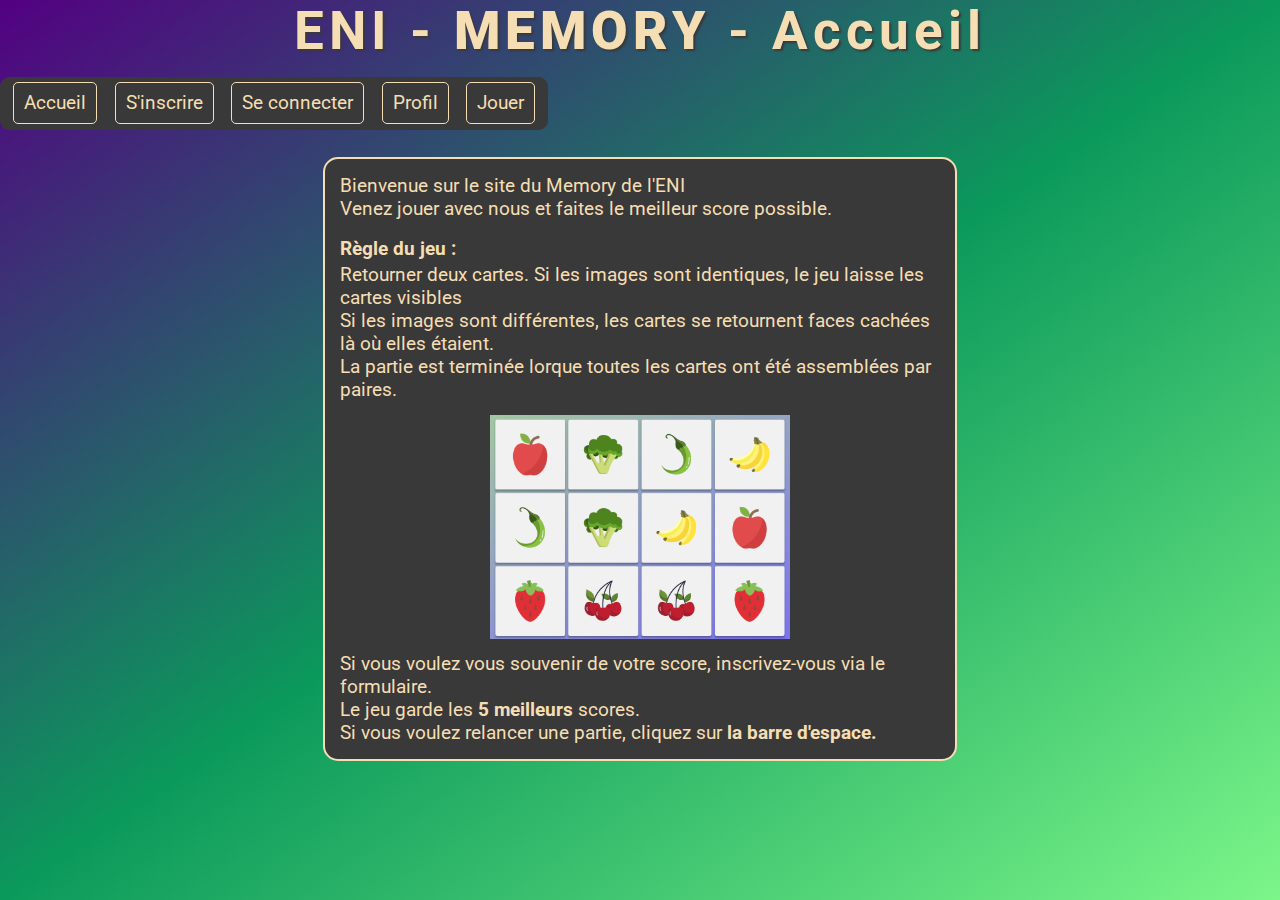
<file: index.html>
<!DOCTYPE html>
<html lang="fr">
<head>
    <meta charset="UTF-8">
    <meta name="viewport" content="width=device-width, initial-scale=1.0">
    <title>ENI - MEMORY - Accueil</title>
    <link rel="preconnect" href="https://fonts.googleapis.com">
<link rel="preconnect" href="https://fonts.gstatic.com" crossorigin>
<link href="https://fonts.googleapis.com/css2?family=Roboto:ital,wght@0,100..900;1,100..900&family=Yatra+One&display=swap" rel="stylesheet">
    <link rel="stylesheet" href="assets/styles/style.css">
    <script src="assets/scripts/nav.js" defer></script>
</head>
<body>
    <header>
                <!-- affichage nav pour smartphone -->
                <div id="smart-nav" class="smart-nav">
                    <a id="closeBtn" href="#" class="close">X</a>
                    <ul>
                        <li><a href="index.html">Accueil</a></li>
                        <li><a href="inscription.html">S'inscrire</a></li>
                        <li><a href="login.html">Se connecter</a></li>
                        <li><a href="profile.html">Profil</a></li>
                        <li><a href="play.html">Jouer</a></li>
                    </ul>
                  </div>
                  
                  <a href="#" id="openBtn">
                    <span class="burger-icon">
                      <span></span>
                      <span></span>
                      <span></span>
                    </span>
                  </a>
                
                  <!-- fin nav pour smartphone  -->
        <h1>ENI - <b>MEMORY</b> - Accueil</h1>
        <nav>
            <div class="container">
                <ul class="navbar-nav">
                    <li><a href="index.html">Accueil</a></li>
                    <li><a href="inscription.html">S'inscrire</a></li>
                    <li><a href="login.html">Se connecter</a></li>
                    <li><a href="profile.html">Profil</a></li>
                    <li><a href="play.html">Jouer</a></li>
                </ul>
            </div>
        </nav>


    </header>
    <main>
        <div class="rules">
            <p>Bienvenue sur le site du Memory de l'ENI</p>
            <p>Venez jouer avec nous et faites le meilleur score possible.</p>
            <h2>Règle du jeu :</h2>
            <ul>
                <li>Retourner deux cartes. Si les images sont identiques, le jeu laisse les cartes visibles</li>
                <li>Si les images sont différentes, les cartes se retournent faces cachées là où elles étaient.</li>
                <li>La partie est terminée lorque toutes les cartes ont été assemblées par paires.</li>
            </ul>
            <!-- screen à prendre -->
            <img src="assets\images\memory-legume\memory_detail.png" alt="demonstration memory"> 
            <p>Si vous voulez vous souvenir de votre score, inscrivez-vous via le formulaire.</p>
            <p>Le jeu garde les <b>5 meilleurs</b> scores.</p>
            <p>Si vous voulez relancer une partie, cliquez sur <b>la barre d'espace.</b></p>
        </div>



    </main>
    <footer></footer>
</body>
</html>
</file>
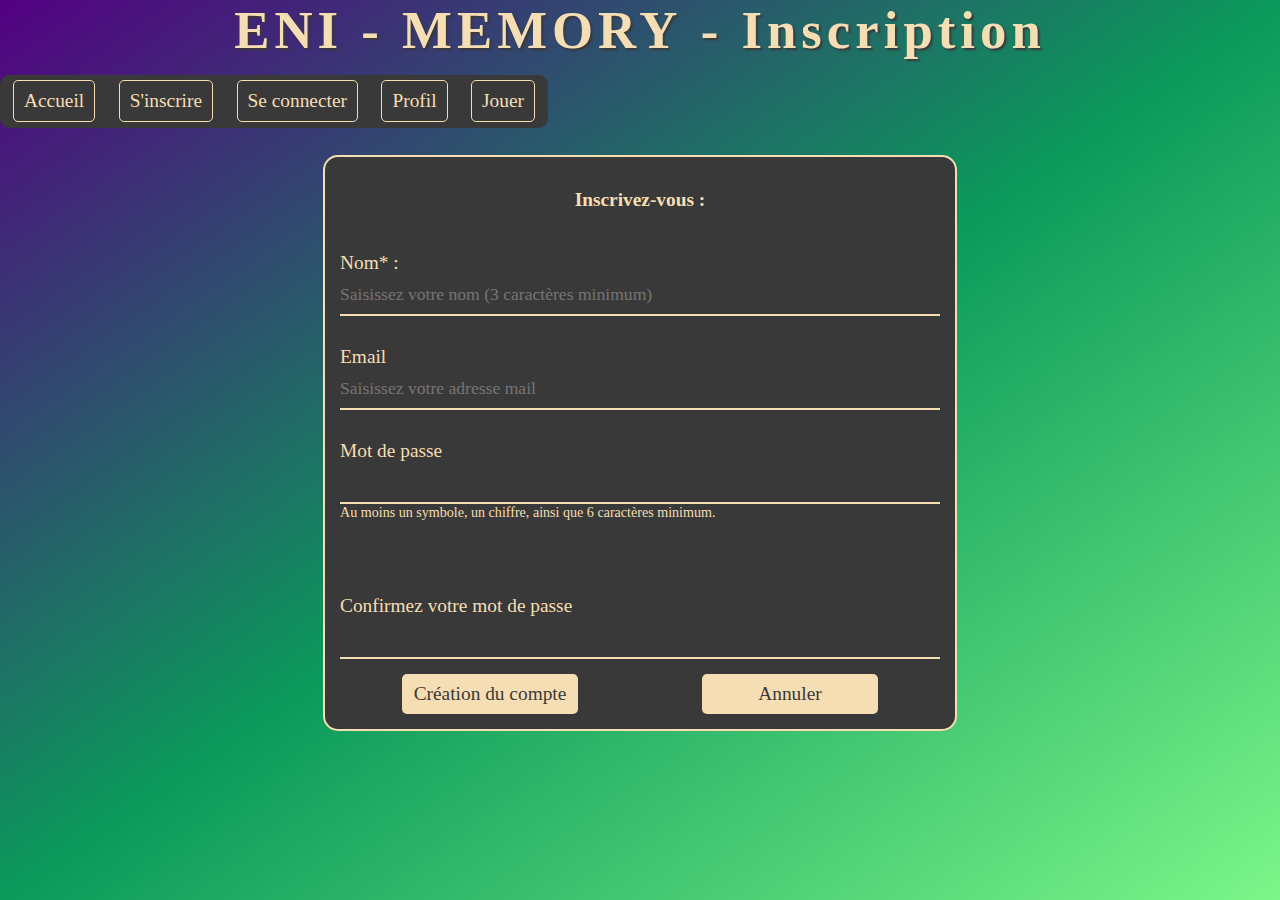
<file: inscription.html>
<!DOCTYPE html>
<html lang="fr">
<head>
    <meta charset="UTF-8">
    <meta name="viewport" content="width=device-width, initial-scale=1.0">
    <title>ENI - MEMORY - Inscription</title>
    <script src="assets/scripts/nav.js" defer></script>
    <link rel="stylesheet" href="assets/styles/style.css">
    <link rel="stylesheet" href="assets/styles/style-inscription.css">
    <script src="https://code.jquery.com/jquery-3.7.1.js" integrity="sha256-eKhayi8LEQwp4NKxN+CfCh+3qOVUtJn3QNZ0TciWLP4=" crossorigin="anonymous"></script>
    <script src="assets/scripts/script.js"></script>
</head>
<body>
    
    <header>
        <!-- affichage nav pour smartphone -->
        <div id="smart-nav" class="smart-nav">
            <a id="closeBtn" href="#" class="close">X</a>
            <ul>
                <li><a href="index.html">Accueil</a></li>
                <li><a href="inscription.html">S'inscrire</a></li>
                <li><a href="login.html">Se connecter</a></li>
                <li><a href="profile.html">Profil</a></li>
                <li><a href="play.html">Jouer</a></li>
            </ul>
          </div>
          
          <a href="#" id="openBtn">
            <span class="burger-icon">
              <span></span>
              <span></span>
              <span></span>
            </span>
          </a>
        
          <!-- fin nav pour smartphone  -->
<h1>ENI - <b>MEMORY</b> - Inscription</h1>
<nav>
    <div class="container">
        <ul class="navbar-nav">
            <li><a href="index.html">Accueil</a></li>
            <li><a href="inscription.html">S'inscrire</a></li>
            <li><a href="login.html">Se connecter</a></li>
            <li><a href="profile.html">Profil</a></li>
            <li><a href="play.html">Jouer</a></li>
        </ul>
    </div>
</nav>


</header>

 
    <main>
        
        <div class="inscription">
            <div class="legend-inscription">
                <h2>Inscrivez-vous :</h2>
            </div>
            <fieldset>
                <form action="" method="GET">
                    <!-- Récupération du nom  -->
                    <div class="name">
                        <label for="name">Nom* :</label>
                        <input 
                        type="text" 
                        id="name" 
                        name="name" 
                        autofocus 
                        required 
                        placeholder="Saisissez votre nom (3 caractères minimum)" 
                        title="Saisissez votre nom (3 caractères minimum)"
                        pattern="[A-Za-z]{3,}">
                        <hr>
                            <p id="name-alert"></p>

                    </div>
                    <!-- Email  -->
                    <div class="email">
                        <label for="email">Email</label>
                        <input 
                        type="email" 
                        name="email" 
                        id="email"
                        placeholder="Saisissez votre adresse mail"
                        title="Saisissez votre adresse mail">
                        <hr>
                            <p id="email-alert"></p>

                    </div>
                    <!-- Mot de passe  -->
                    <div class="pwd">
                        <label for="mdp">Mot de passe</label>
                        <input
                        type="password"
                        name="mdp"
                        id="mdp"
                        pattern="^(?=.*[A-Za-z])(?=.*\d)(?=.*[\W_]).{6,}$"
                        title="Saisissez votre mot de passe">
                        <hr>
                        <p>Au moins un symbole, un chiffre, ainsi que 6 caractères minimum.</p>
                        <div class="pwd-security-test">
                            <div id="security-color">
                                <div id="red-color"></div>
                                <div id="yellow-color"></div>
                                <div id="green-color"></div>
                            </div>
                            <div id="security-text">
                                <div id="low-text">Faible</div>
                                <div id="medium-text">Moyen</div>
                                <div id="hight-text">Fort</div>
                            </div>
                        </div>
                    </div>
                    <!-- Confirmation du mot de passe  -->
                    <div class="confirm-pwd">
                    <label for="confirmMdp">Confirmez votre mot de passe</label>
                    <input
                    type="password"
                    name="confirmMdp"
                    id="confirmMdp"
                    title="Confirmez la saisie de votre mot de passe">
                    <hr>
                    </div>
                    <!-- Boutons  -->
                    <div class="button">
                    <input type="submit" id= "submit" value="Création du compte">
                    <input type="reset" id="reset" value="Annuler">
                </div>
                </form>
            </fieldset>
            
        </div>
        
    </main>
    <footer></footer>
</body>
</html>
</file>
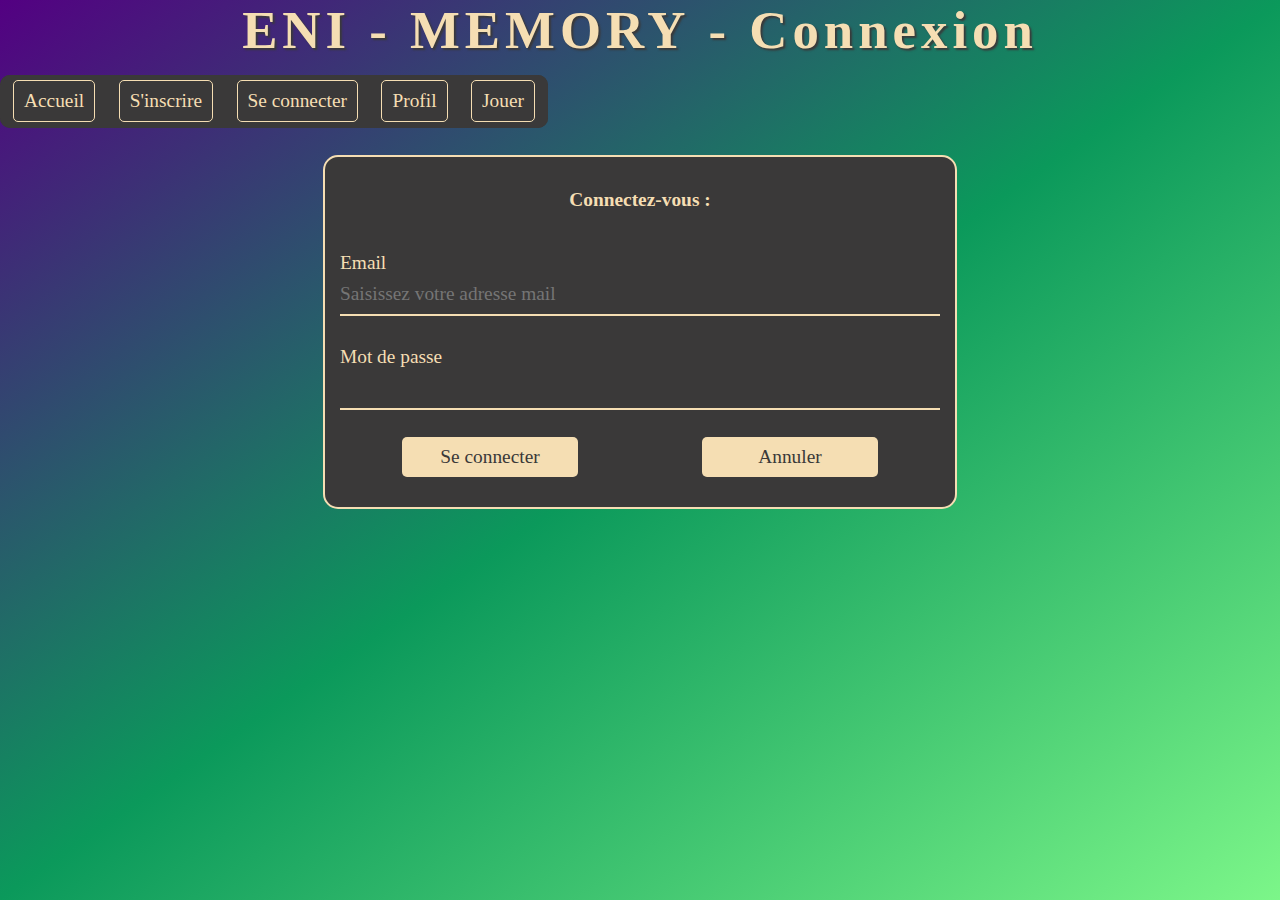
<file: login.html>
<!DOCTYPE html>
<html lang="fr">
<head>
    <meta charset="UTF-8">
    <meta name="viewport" content="width=device-width, initial-scale=1.0">
    <title>ENI - MEMORY - Connexion</title>
    <script src="assets/scripts/nav.js" defer></script>
    <link rel="stylesheet" href="assets/styles/style.css">
    <link rel="stylesheet" href="assets/styles/style-login.css">
    <script src="https://code.jquery.com/jquery-3.7.1.js" integrity="sha256-eKhayi8LEQwp4NKxN+CfCh+3qOVUtJn3QNZ0TciWLP4=" crossorigin="anonymous"></script>
    <script src="assets/scripts/login-script.js"></script>
</head>
<body>

    <header>
        <!-- affichage nav pour smartphone -->
        <div id="smart-nav" class="smart-nav">
            <a id="closeBtn" href="#" class="close">X</a>
            <ul>
                <li><a href="index.html">Accueil</a></li>
                <li><a href="inscription.html">S'inscrire</a></li>
                <li><a href="login.html">Se connecter</a></li>
                <li><a href="profile.html">Profil</a></li>
                <li><a href="play.html">Jouer</a></li>
            </ul>
          </div>
          
          <a href="#" id="openBtn">
            <span class="burger-icon">
              <span></span>
              <span></span>
              <span></span>
            </span>
          </a>
        
          <!-- fin nav pour smartphone  -->
<h1>ENI - <b>MEMORY</b> - Connexion</h1>
<nav>
    <div class="container">
        <ul class="navbar-nav">
            <li><a href="index.html">Accueil</a></li>
            <li><a href="inscription.html">S'inscrire</a></li>
            <li><a href="login.html">Se connecter</a></li>
            <li><a href="profile.html">Profil</a></li>
            <li><a href="play.html">Jouer</a></li>
        </ul>
    </div>
</nav>


</header>
    
    <main>
        <div class="login">
            <div class="legend-login">
                <h2>Connectez-vous :</h2>
            </div>
            <fieldset>
                <form action="profile.html" method="GET">

                    <!-- Email  -->
                    <div class="email">
                        <label for="email">Email</label>
                        <input 
                        type="email" 
                        name="email" 
                        id="email"
                        placeholder="Saisissez votre adresse mail"
                        title="Saisissez votre adresse mail">
                        <hr>
                            <p id="email-alert"></p>

                    </div>
                    <!-- Mot de passe  -->
                    <div class="pwd">
                        <label for="mdp">Mot de passe</label>
                        <input
                        type="password"
                        name="mdp"
                        id="mdp"
                        pattern="(?=.*\d)(?=.*[a-z])(?=.*[A-Z]).{8,}"
                        title="Saisissez votre mot de passe">
                        <hr>
                    <!-- Boutons  -->
                     <div class="button">
                    <input type="submit" id= "submit" value="Se connecter">
                    <input type="reset" id="reset" value="Annuler">
                </div>
                </form>
            </fieldset>
            
        </div>

    </main>

    <footer></footer>
    </html>
</file>
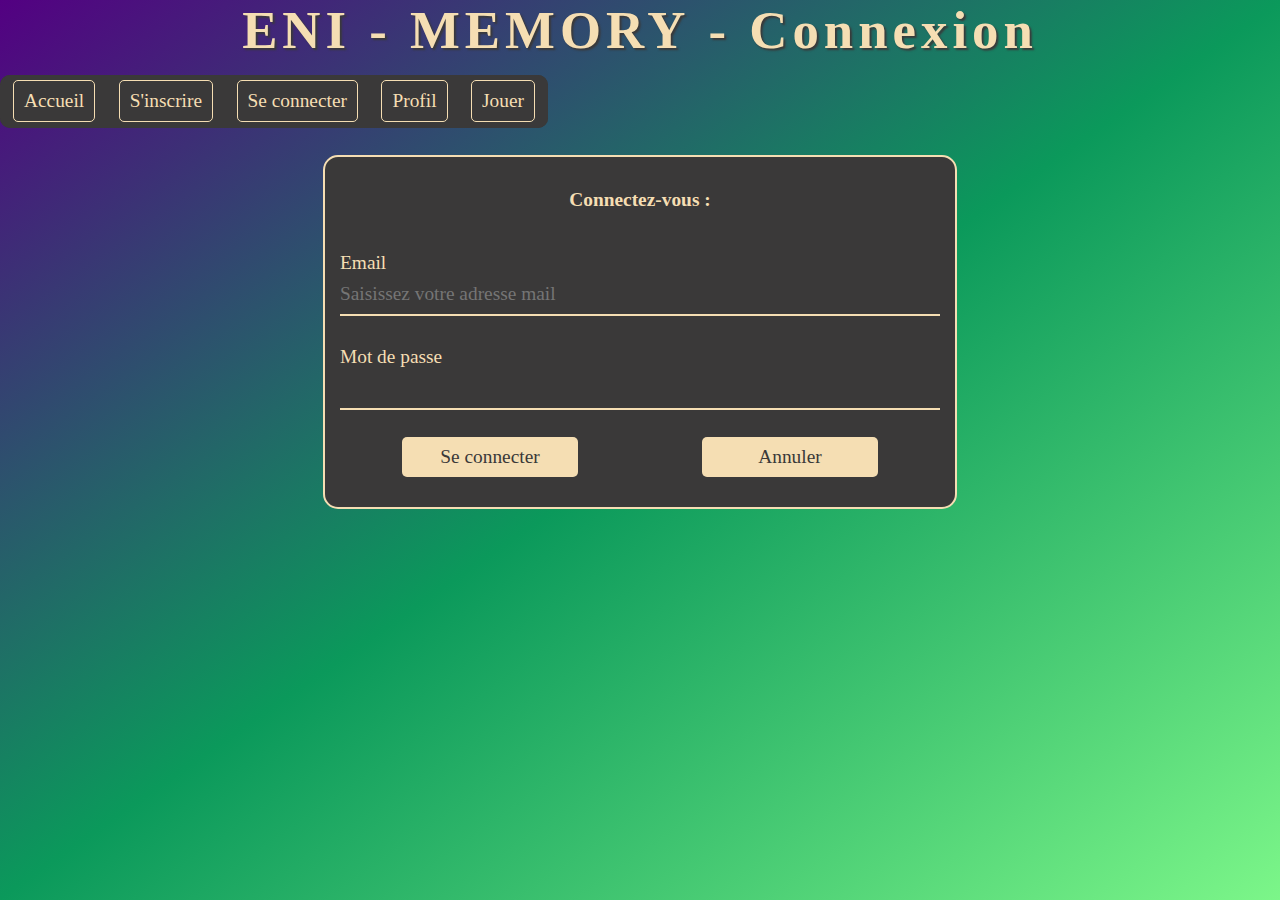
<file: play.html>
<!DOCTYPE html>
<html lang="fr">
<head>
    <meta charset="UTF-8">
    <meta name="viewport" content="width=device-width, initial-scale=1.0">
    <title>ENI - MEMORY - Jouer</title>
    <script src="assets/scripts/nav.js" defer></script>
    <link rel="stylesheet" href="assets/styles/style.css">
    <link rel="stylesheet" href="assets/styles/style-play.css">
    <script src="https://code.jquery.com/jquery-3.7.1.js" integrity="sha256-eKhayi8LEQwp4NKxN+CfCh+3qOVUtJn3QNZ0TciWLP4=" crossorigin="anonymous"></script>
    <script src="assets/scripts/login-script.js"></script>
    <script src="assets/scripts/script-profile.js"></script>
    <script src="assets/scripts/script-play.js"></script>
</head>
<body>
    <header>
        <!-- affichage nav pour smartphone -->
        <div id="smart-nav" class="smart-nav">
            <a id="closeBtn" href="#" class="close">X</a>
            <ul>
                <li><a href="index.html">Accueil</a></li>
                <li><a href="inscription.html">S'inscrire</a></li>
                <li><a href="login.html">Se connecter</a></li>
                <li><a href="profile.html">Profil</a></li>
                <li><a href="play.html">Jouer</a></li>
            </ul>
          </div>
          
          <a href="#" id="openBtn">
            <span class="burger-icon">
              <span></span>
              <span></span>
              <span></span>
            </span>
          </a>
        
          <!-- fin nav pour smartphone  -->
<h1>ENI - <b>MEMORY</b> - Jouer</h1>
<nav>
    <div class="container">
        <ul class="navbar-nav">
            <li><a href="index.html">Accueil</a></li>
            <li><a href="inscription.html">S'inscrire</a></li>
            <li><a href="login.html">Se connecter</a></li>
            <li><a href="profile.html">Profil</a></li>
            <li><a href="play.html">Jouer</a></li>
        </ul>
    </div>
</nav>


</header>


    <main>
        <div class="play">
            <div class="best-scores">
            <h2>Derniers meilleurs scores :</h2>
            </div>
            <div class="instructions">
                <p>Tentez de gagner avec le moins d'essais possible</p>
                Appuyez sur la <b>barre d'espace</b> pour relancer le jeu.
            </div>
            <div id="plays-number">
                
            </div>
            <div id="board">
 


    </div>
    <!-- fin board -->
    </main>

    <footer></footer>
    </html>
</file>
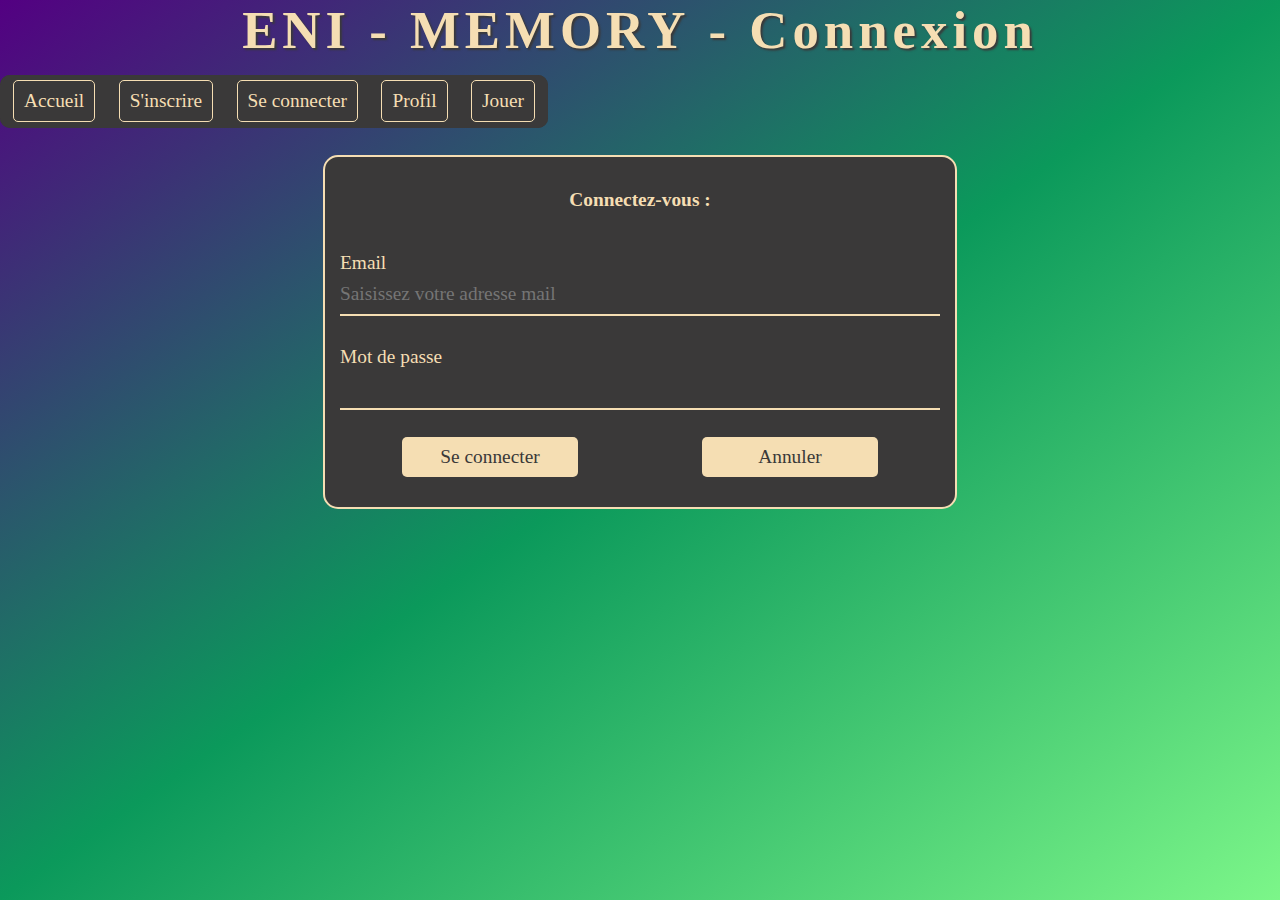
<file: profile.html>
<!DOCTYPE html>
<html lang="fr">
<head>
    <meta charset="UTF-8">
    <meta name="viewport" content="width=device-width, initial-scale=1.0">
    <title>ENI - MEMORY - Connexion</title>
    <script src="assets/scripts/nav.js" defer></script>
    <link rel="stylesheet" href="assets/styles/style.css">
    <link rel="stylesheet" href="assets/styles/style-profile.css">
    <script src="https://code.jquery.com/jquery-3.7.1.js" integrity="sha256-eKhayi8LEQwp4NKxN+CfCh+3qOVUtJn3QNZ0TciWLP4=" crossorigin="anonymous"></script>
    <script src="assets/scripts/login-script.js"></script>
    <script src="assets/scripts/script-profile.js"></script>
</head>
<body>

    <header>
        <!-- affichage nav pour smartphone -->
        <div id="smart-nav" class="smart-nav">
            <a id="closeBtn" href="#" class="close">X</a>
            <ul>
                <li><a href="index.html">Accueil</a></li>
                <li><a href="inscription.html">S'inscrire</a></li>
                <li><a href="login.html">Se connecter</a></li>
                <li><a href="profile.html">Profil</a></li>
                <li><a href="play.html">Jouer</a></li>
            </ul>
          </div>
          
          <a href="#" id="openBtn">
            <span class="burger-icon">
              <span></span>
              <span></span>
              <span></span>
            </span>
          </a>
        
          <!-- fin nav pour smartphone  -->
<h1>ENI - <b>MEMORY</b> - Profil</h1>
<nav>
    <div class="container">
        <ul class="navbar-nav">
            <li><a href="index.html">Accueil</a></li>
            <li><a href="inscription.html">S'inscrire</a></li>
            <li><a href="login.html">Se connecter</a></li>
            <li><a href="profile.html">Profil</a></li>
            <li><a href="play.html">Jouer</a></li>
        </ul>
    </div>
</nav>


</header>

    <main>
        <div class="profile">
            <div class="user-profile">
                <h2>Profil</h2>
                <img src="assets\question.svg" alt="avatar de profil">
            </div>
            
            <div class="name">
                <p>Nom d'utilisateur</p>
                <p id="repeat-name"></p>
                <hr>
            </div>
            <div class="email">
                <p>Email</p>
                <p id="repeat-email"></p>
                <hr>
            </div>
            <div class="memory-choice">
                <p>Choix du Memory</p>
                <select name="memory" id="memory">
                    <option id="letters" value="alphabet-scrabble">Lettres</option>
                    <option id="animals" value="animaux">Animaux</option>
                    <option id="animated-animals" value="animaux-animes">Animaux animés</option>
                    <option id="domestic-animals" value="animaux-domestiques">Animaux domestiques</option>
                    <option id="dogs" value="chiens">Chiens</option>
                    <option id="dinos" value="dinosaures">Dinosaures</option>
                    <option id="dinos-with-names" value="dinosaures-avec-nom">Dinosaures avec leur nom</option>
                    <option id="vegetables" value="memory-legume" selected>Légumes</option>
                </select>
            </div>
            <div class="render-memory">
                <img src="assets\images\memory-legume\memory_detail.png" alt="test">
                <!-- images correspondante au select  -->
            </div>

            <div class="memory-grid">
                <p>Taille du Memory</p>
                <select name="memory-size" id="memory-size">
                <option value="4x3" selected>4 * 3</option>
                <option value="3x3">3 * 3</option>
                </select>
            </div>
            <div class="button">
                <input type="submit" id= "submit" value="Enregistrer option">
            </div>
            <div id="display-option"></div>
            </div>
    </div>
    </main>
    <footer></footer>
    </html>
</file>
<file: assets/styles/style.css>
/* style.css */
* {
    margin: 0;
    padding: 0;
    list-style-type: none;
    text-decoration: none;
    font-family: "Roboto", serif;
    font-size: 1.1rem;
}

body {
    background: linear-gradient(145deg, rgba(83,0,130,1) 0%, rgba(11,153,91,1) 50%, rgba(124,246,137,1) 100%);
    min-height: 100vh;
}

h1 {
    color: wheat;
    width: 100%;
    font-weight: bold;
    text-align: center;
    text-shadow: 2px 2px 2px rgb(58, 57, 57);
    letter-spacing: 5px;
    font-size: 3rem;
    margin-bottom: 15px;
}

h1 b {
    font-size: 3rem;
}

h2 {
    margin-top: 1rem;
    margin-bottom: 3px;
}

/*****************/
/* TOUTE MA NAV  */
/*****************/
header {
    display: flex;
    flex-direction: column;
    align-items: center;
}

nav {
    align-self: flex-start;
    background-color: rgb(58, 57, 57);
    color: wheat;
    flex-direction: row;
    border-radius: 10px;
}

.container {
    display: flex;
    background-color: rgb(58, 57, 57);
    color: wheat;
    width: 30rem;
    height: 3rem;
    border-radius: 10px;
    font-size: 18px;
    padding: 0 10px;
}
.navbar-nav {
    display: flex;
    flex-direction: row; 
    align-items: center;
    justify-content: space-between;
    width: 100%;
}

.navbar-nav li {
    display: inline-block; 
    border: 1px solid wheat;
    border-radius: 5px;
    margin: 0 3px;
}

.navbar-nav li a {
    color: wheat;
    padding: 0 10px;
    line-height: 20px; 
    display: inline-block;
    height: 100%;
}
.container li {
    
    border: 1px solid wheat;
    border-radius: 5px;
}

.container li:hover {
    border: 1px solid wheat;
    background-color: rgb(104, 4, 70);
    color: wheat;
}

.container li a {
    color: wheat;
    padding: 10px;
}

.container a:visited {
    color : wheat;
}

.container a:hover {
    color: rgb(58, 57, 57);
}

.nav-item {
    display: inline;
    color: wheat;
}

.smart-nav {
    display: none;
}

/*********************************/
/* FIN DE MA NAV AFFICHAGE NORMAL*/
/********************************/

main {
    display: flex;
    justify-content: center;
}

.rules {
    margin-top: 3vh;
    border-radius: 15px;
    border : 2px solid wheat;
    padding: 15px;
    background-color: rgb(58, 57, 57);
    color: wheat;
    max-width: 600px;
    width: 60%;
}

.rules img {
    display: flex;
    padding: 0.75rem;
    position: relative;
    margin: auto;
    width: 50%;
    
}

.rules p {
    margin-bottom: 0;
}

footer {
    height: 3rem;
}



/******************************
     AFFICHAGE SMARTPHONE
******************************/

@media screen and (max-width: 768px) {
    nav {
        display : none;
    }

    /* smart-nav menu */
.smart-nav {
    display: block;
    height: 100%;
    width: 250px;
    position: fixed;
    z-index: 1;
    top: 0;
    left: -250px;
    background-color: rgb(58, 57, 57);
    padding-top: 60px;
    transition: left 0.5s ease;
  }
  
  .rules img {

    width: 45vw;
    
}

  /* smart-nav menu links */
  .smart-nav a {
    padding: 8px 8px 8px 32px;
    text-decoration: none;
    font-size: 25px;
    color: wheat;
    display: block;
    transition: 0.3s;
  }
  
  .smart-nav a:hover {
    color: rgb(104, 4, 70);
  }
  
  .smart-nav ul {
    list-style-type: none;
    padding: 0;
    margin: 0;
  }
  
  /* Active class */
  .smart-nav.active {
    display: block;
    left: 0;
  }
  
  /* Close btn */
  .smart-nav .close {
    position: absolute;
    top: 0;
    right: 25px;
    font-size: 36px;
  }
  
  /* Icône burger */

  .burger-icon span {
    align-self: end;
    display: block;
    width: 35px;
    height: 5px;
    background-color: wheat;
    margin: 6px 0;
  }

  .burger-icon:hover span {
    background-color: rgb(104, 4, 70);
  }
  

  #openBtn {
    position: fixed;
    top: 20px;
    right: 20px;
    z-index: 1000;
    
  }
/* fin de ma nav  */
h1 {
    margin-top:10vh;
}

.rules {
    width: 80%;
}

}


/******************************
    FIN AFFICHAGE SMARTPHONE
******************************/
</file>
<file: assets/styles/style-inscription.css>
/* style-inscription.css */
main {
    display: flex;
    justify-content: center;
}
hr {
    margin: 0;
    border: 1px solid wheat;
}

.inscription {
    margin-top: 3vh;
    height: auto;
    border-radius: 15px;
    border : 2px solid wheat;
    padding: 15px;
    background-color: rgb(58, 57, 57);
    color: wheat;
    width: 60%;
    max-width: 600px;
    
}

.inscription input {
    width: 100%;
    height: 40px;
    box-sizing: border-box;
    background-color: rgb(58, 57, 57);
    border: none;
    color: wheat;
    outline: none;
}
input::placeholder {
    font-size: 1rem;
}

.legend-inscription {
    text-align: center;
    height: 3rem;
    margin-bottom: 10px;
}

fieldset {
    border: none;
    font-size: 1.1rem;
}

.name, .email, .pwd, .confirm-pwd {
    display: flex;
    flex-direction: column;
    margin-bottom: 15px;
}

.pwd p, .name p, .email p {
    font-size: 0.80rem;
    margin-bottom: 15px;
}




#red-color {
    display: flex;
    display: inline-block;
    width: 5rem;
    height: 5px;
    background-color: red;
    text-align: center;

}

#security-color, #security-text {
    visibility: hidden;
}

#yellow-color {
    display: flex;
    display: inline-block;
    width: 5rem;
    height: 5px;
    text-align: center;
    background-color: orange;

    
}


#green-color {
    display: flex;
    display: inline-block;
    width: 5rem;
    height: 5px;
    text-align: center;
    background-color: green;
    
}
#security-text {
display: flex;
width: 50%;
justify-content: space-around;

}
#low-color {
    flex: 1;
    display: inline-block;

    background-color: red;
    text-align: center;
    
}


#medium-color {
    display: inline-block;
    flex: 1;
    text-align: center;
    background-color: orange;

    
}


#hight-color {
    display: inline-block;
    flex: 1;
    text-align: center;
    background-color: green;
    
}




/* gestion des boutons  */
.button {
    display: flex;
    justify-content: space-around;
}

#submit:disabled {
background-color: black;
}

#submit, #reset {
    width: 10rem;
    height: 40px;
    background-color: wheat;
    color: rgb(58, 57, 57);
    border-radius: 5px;
}

#submit:hover, #reset:hover {
    background-color: rgb(104, 4, 70);
    color: wheat;
}

footer {
    height: 3rem;
}



/******************************
     AFFICHAGE SMARTPHONE
******************************/

@media screen and (max-width: 768px) {
.inscription {
    width: 80%;
}
.inscription input {
    width: 100%;
}
hr {
    width: 100%;
}

p {
    padding-right: 5px;
    margin-right: 10%;
}

#reset {
    width: 5rem;
    height: 3rem;
}

#submit {
    width: 10rem;
    height: 3rem;
    
}
}
</file>
<file: assets/styles/style-login.css>
/* style-login.css */
main {
    display: flex;
    justify-content: center;
}
hr {
    margin: 0;
    border: 1px solid wheat;
}

.login {
    margin-top: 3vh;
    height: auto;
    border-radius: 15px;
    border : 2px solid wheat;
    padding: 15px;
    background-color: rgb(58, 57, 57);
    color: wheat;
    width: 60%;
    max-width: 600px;
}

.login input {
    width: 100%;
    height: 40px;
    box-sizing: border-box;
    background-color: rgb(58, 57, 57);
    border: none;
    color: wheat;
}


.legend-login {
    text-align: center;
    height: 3rem;
    margin-bottom: 10px;
}

fieldset {
    border: none;
    font-size: 1.1rem;
}

.name, .email, .pwd, .confirm-pwd {
    display: flex;
    flex-direction: column;
    margin-bottom: 15px;
}

.pwd p, .name p, .email p {
    font-size: 0.80rem;
    margin-bottom: 15px;
}

.button {
    display: flex;
    margin-top: 1.5rem;
    justify-content: space-around;
}


#submit, #reset {
    width: 10rem;
    height: 40px;
    background-color: wheat;
    color: rgb(58, 57, 57);
    border-radius: 5px;
}

#submit:hover, #reset:hover {
    background-color: rgb(104, 4, 70);
    color: wheat;
}

footer {
    height: 3rem;
}

/******************************
     AFFICHAGE SMARTPHONE
******************************/

@media screen and (max-width: 768px) {
    .login {
        width: 80%;
    }
    .login input {
        width: 100%;
    }

    #reset {
        width: 5rem;
    }

    #submit {
        width: 7rem;
    }
    }
</file>
<file: assets/styles/style-play.css>
main {
    display: flex;
    justify-content: center;
}
.play {
    display: flex;
    flex-direction: column;
    margin-top: 3vh;
    height: auto;
    border-radius: 15px;
    border : 2px solid wheat;
    padding: 15px;
    background-color: rgb(58, 57, 57);
    color: wheat;
    width: 60%; 
    max-width: 600px;
    /* ^ penser à changer ça sur les autres pages */
    align-items: center;
}

#board {
    margin-top: 1rem;
    display: flex;
    flex-direction: row;
    flex-wrap: wrap;
    gap: 1rem;
    justify-content: space-evenly;
}
.card {
    display: flex;
    width: 6rem;
    height: 6rem;
    position: relative;
    border: 2px solid chocolate;
    border-radius: 5px;
    
    
}

.front {
    display: flex;
    background-color: rgb(58, 57, 57);
    justify-content: center;
    align-items: center;
    width: 100%;
    height: 100%;
    text-align: center;
    align-content: space-around
}

.front img {
    align-self: center;
    justify-content: center;
    align-items: center;
    width: 100%;
}

.back {
    display: flex;
    background-color: wheat;
    
    width: 100%;
    height: 100%;
    justify-content: center;
    align-items: center;
}

.back img {
    align-self: center;
    width: 50%;
    -webkit-filter : sepia(100%)
}


/* rotation du back  */
.rotated {
    transform: rotateY(180deg);
    transition: transform 0.5s ease-in;
}

.matched {
    border: 2px solid wheat;
}

/* Styles pour la grille 4x3 */
.board-4x3 {
    width: 100%;
    max-width: 500px;
    display: grid;
    grid-template-columns: repeat(4, 1fr);
    grid-gap: 10px;
}

/* Styles pour la grille 3x3 */
.board-3x3 {
    width: 100%;
    max-width: 400px;
    display: grid;
    grid-template-columns: repeat(3, 1fr);
    grid-gap: 10px;
}

/* Styles pour les cartes selon la taille */
.card-4x3 {
    width: 5rem;
    height: 5rem;
}

.card-3x3 {
    width: 6rem;
    height: 6rem;
}

/******************************
     AFFICHAGE SMARTPHONE
******************************/

@media screen and (max-width: 768px) {
    .play {
        width: 80%;
    }
    
    }
</file>
<file: assets/styles/style-profile.css>
/* style-login.css */
main {
    display: flex;
    justify-content: center;
}
hr {
    margin: 0;
    border: 1px solid wheat;
}

h2 {
    text-align: center;
    padding-bottom: 7px;
}

.profile {
    display: flex;
    flex-direction: column;
    margin-top: 3vh;
    height: auto;
    border-radius: 15px;
    border : 2px solid wheat;
    padding: 15px;
    background-color: rgb(58, 57, 57);
    color: wheat;
    width: 60%; 
    max-width: 600px;
    /* ^ penser à changer ça sur les autres pages */
    align-items: center;
}

#repeat-email, #repeat-name {
    padding-top: 10px;
    padding-bottom: 5px;
}


.user-profile img {
    border-radius: 50%;
    padding: 10px;
    border: 1px solid wheat;
    -webkit-filter : sepia(100%)
}

.name, .email, .memory-choice, .memory-grid {
    margin-top: 10px;
    align-self:flex-start;
    width: 100%;
    margin-bottom: 15px;
    font-size: 1.1rem;
}

select {
    background-color: wheat;
    color: rgb(58, 57, 57);
}

.render-memory img {
    width: 20vw;
}

.memory-choice p, .memory-grid p {
    padding-bottom: 10px;
}
#name,#email {
    width: 100%;
    height: 40px;
    box-sizing: border-box;
    background-color: rgb(58, 57, 57);
    border: none;
    color: wheat;
}


.button {
    display: flex;
    margin-top: 1.5rem;
    justify-content: space-around;
}


.button input {
    width: 10rem;
    height: 40px;
    background-color: wheat;
    color: rgb(58, 57, 57);
    border-radius: 5px;
    border-style: none;
}


.button input:hover {
    background-color: rgb(104, 4, 70);
    color: wheat;
}


#display-option {
    height: 1rem;
}
footer {
    height: 3rem;
}

/******************************
     AFFICHAGE SMARTPHONE
******************************/

@media screen and (max-width: 768px) {
    .profile {
        width: 80%;
    }
    
    .render-memory img {
        width: 60vw;
    }
    }
</file>
